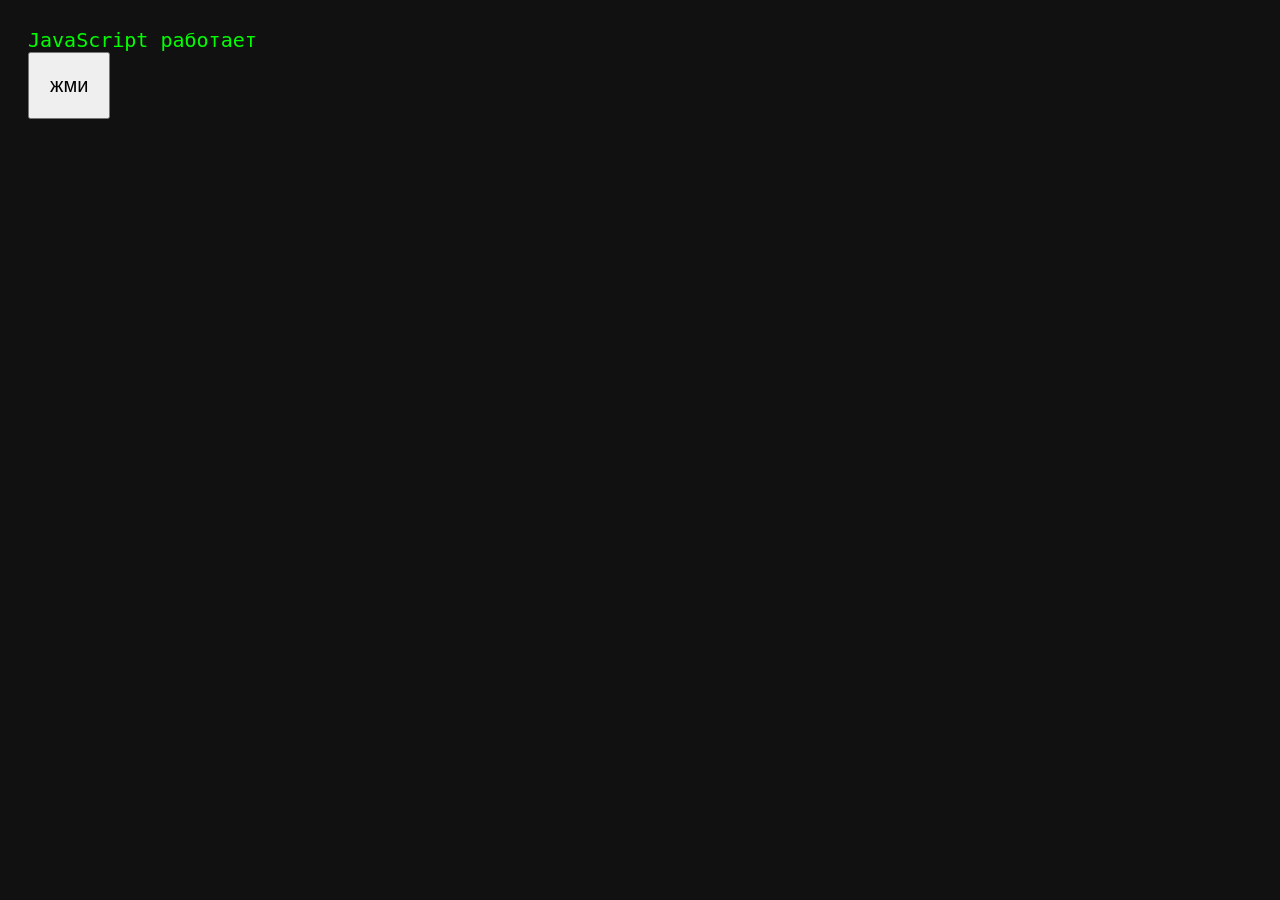
<file: Test.html>
<!DOCTYPE html>
<html><head><meta charset="utf-8"><title>test</title></head>
<body style="background:#111;color:#0f0;font:20px monospace;padding:20px">
<div id="out">ждём…</div>
<button id="b" style="font-size:20px;padding:20px">жми</button>
<script>
var out = document.getElementById('out');
var n = 0;
document.getElementById('b').onclick = function(){ out.textContent = 'OK, нажатий: ' + (++n); };
out.textContent = 'JavaScript работает';
</script>
</body></html>
</file>
